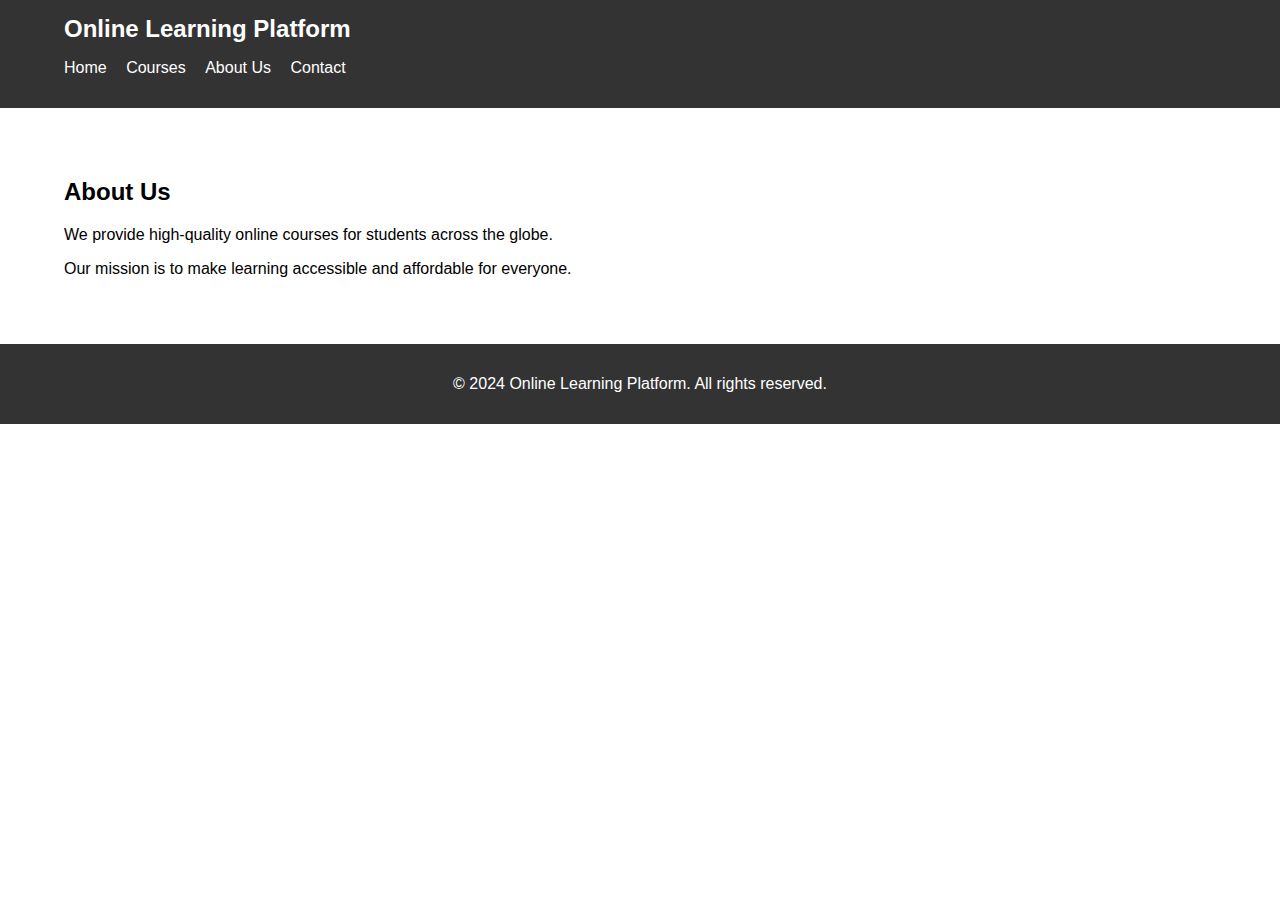
<file: about.html>
<!DOCTYPE html>
<html lang="en">
<head>
    <meta charset="UTF-8">
    <meta name="viewport" content="width=device-width, initial-scale=1.0">
    <title>About Us</title>
    <link rel="stylesheet" href="styles.css">
</head>
<body>
    <header>
        <div class="container">
            <h1>Online Learning Platform</h1>
            <nav>
                <ul>
                    <li><a href="index.html">Home</a></li>
                    <li><a href="courses.html">Courses</a></li>
                    <li><a href="about.html">About Us</a></li>
                    <li><a href="contact.html">Contact</a></li>
                </ul>
            </nav>
        </div>
    </header>

    <section id="about">
        <div class="container">
            <h2>About Us</h2>
            <p>We provide high-quality online courses for students across the globe.</p>
            <p>Our mission is to make learning accessible and affordable for everyone.</p>
        </div>
    </section>

    <footer>
        <div class="container">
            <p>&copy; 2024 Online Learning Platform. All rights reserved.</p>
        </div>
    </footer>
</body>
</html>
</file>
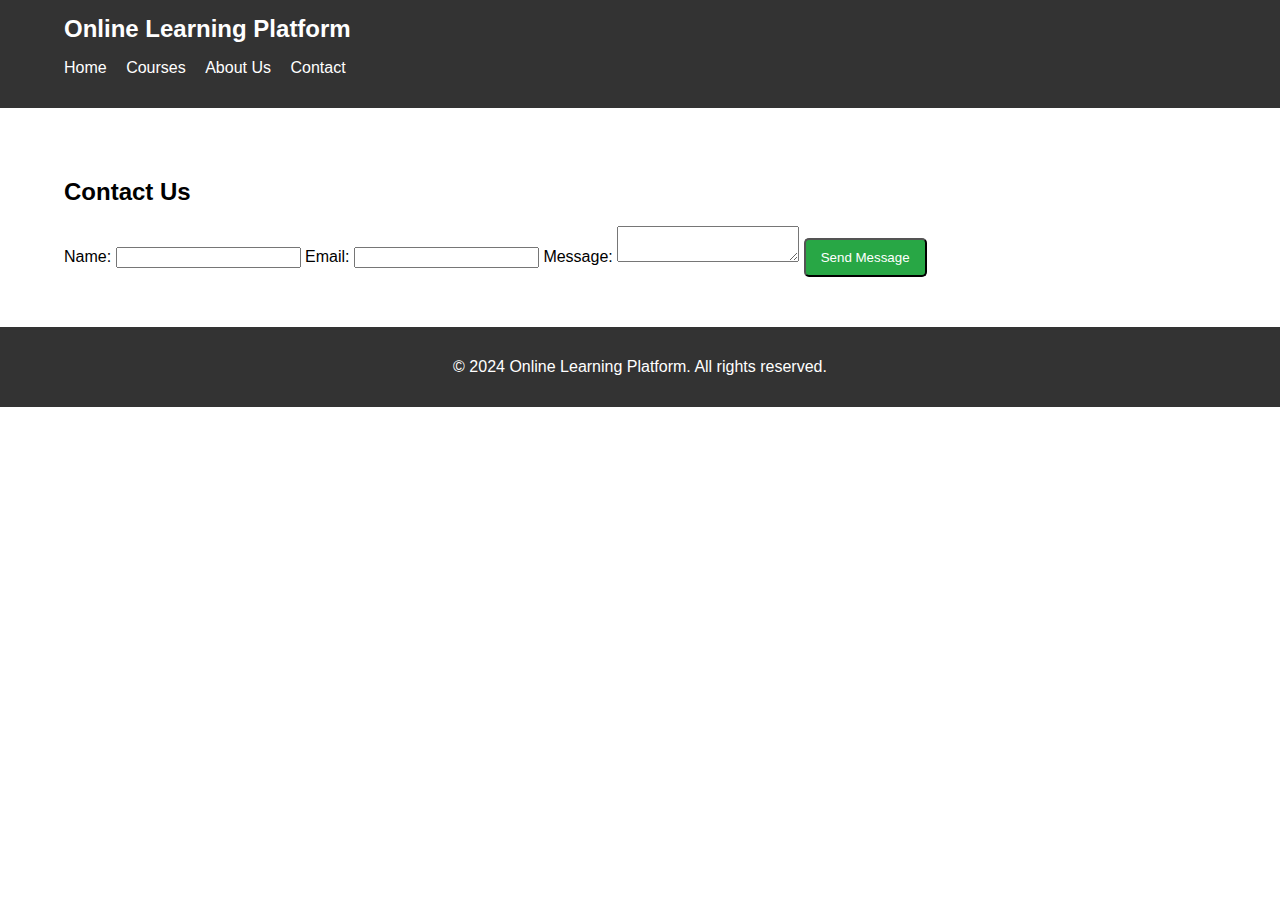
<file: contact.html>
<!DOCTYPE html>
<html lang="en">
<head>
    <meta charset="UTF-8">
    <meta name="viewport" content="width=device-width, initial-scale=1.0">
    <title>Contact Us</title>
    <link rel="stylesheet" href="styles.css">
</head>
<body>
    <header>
        <div class="container">
            <h1>Online Learning Platform</h1>
            <nav>
                <ul>
                    <li><a href="index.html">Home</a></li>
                    <li><a href="courses.html">Courses</a></li>
                    <li><a href="about.html">About Us</a></li>
                    <li><a href="contact.html">Contact</a></li>
                </ul>
            </nav>
        </div>
    </header>

    <section id="contact">
        <div class="container">
            <h2>Contact Us</h2>
            <form action="#">
                <label for="name">Name:</label>
                <input type="text" id="name" name="name" required>
                
                <label for="email">Email:</label>
                <input type="email" id="email" name="email" required>
                
                <label for="message">Message:</label>
                <textarea id="message" name="message" required></textarea>
                
                <button type="submit" class="btn">Send Message</button>
            </form>
        </div>
    </section>

    <footer>
        <div class="container">
            <p>&copy; 2024 Online Learning Platform. All rights reserved.</p>
        </div>
    </footer>

    <script src="script.js"></script> <!-- Link to the JavaScript file -->
</body>
</html>
</file>
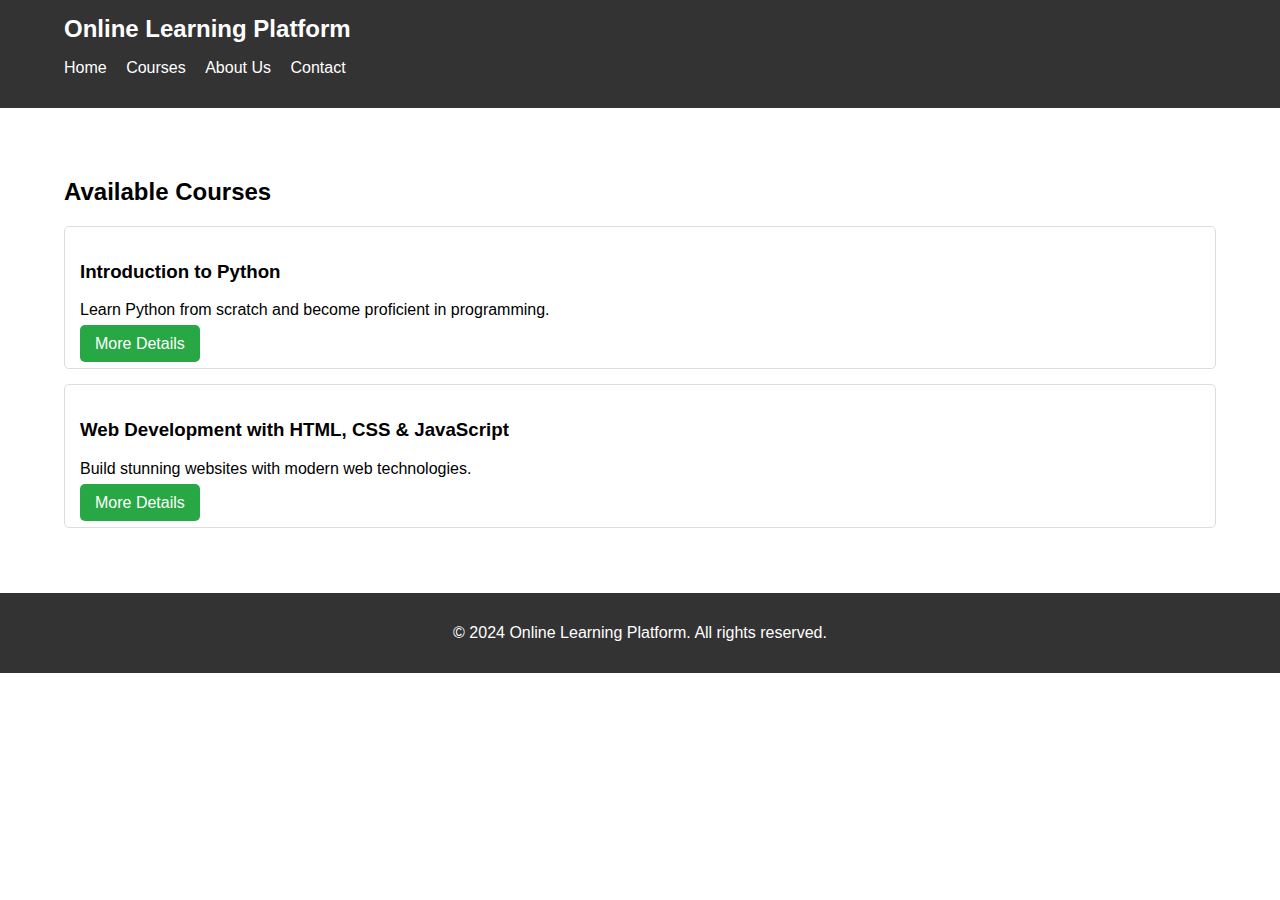
<file: courses.html>
<!DOCTYPE html>
<html lang="en">
<head>
    <meta charset="UTF-8">
    <meta name="viewport" content="width=device-width, initial-scale=1.0">
    <title>Available Courses</title>
    <link rel="stylesheet" href="styles.css">
</head>
<body>
    <header>
        <div class="container">
            <h1>Online Learning Platform</h1>
            <nav>
                <ul>
                    <li><a href="index.html">Home</a></li>
                    <li><a href="courses.html">Courses</a></li>
                    <li><a href="about.html">About Us</a></li>
                    <li><a href="contact.html">Contact</a></li>
                </ul>
            </nav>
        </div>
    </header>

    <section id="courses">
        <div class="container">
            <h2>Available Courses</h2>
            <div class="course-list">
                <div class="course">
                    <h3>Introduction to Python</h3>
                    <p>Learn Python from scratch and become proficient in programming.</p>
                    <a href="python-course.html" class="btn">More Details</a>
                </div>
                <div class="course">
                    <h3>Web Development with HTML, CSS & JavaScript</h3>
                    <p>Build stunning websites with modern web technologies.</p>
                    <a href="web-dev-course.html" class="btn">More Details</a>
                </div>
            </div>
        </div>
    </section>

    <footer>
        <div class="container">
            <p>&copy; 2024 Online Learning Platform. All rights reserved.</p>
        </div>
    </footer>
</body>
</html>
</file>
<file: styles.css>
body {
    font-family: Arial, sans-serif;
    margin: 0;
    padding: 0;
    box-sizing: border-box;
}

.container {
    width: 90%;
    max-width: 1200px;
    margin: 0 auto;
}

header {
    background-color: #333;
    color: #fff;
    padding: 15px 0;
}

header h1 {
    margin: 0;
    font-size: 24px;
}

nav ul {
    list-style: none;
    padding: 0;
}

nav ul li {
    display: inline;
    margin-right: 15px;
}

nav ul li a {
    color: #fff;
    text-decoration: none;
}

#hero {
    background: url('hero-image.jpg') center/cover no-repeat;
    color: #fff;
    padding: 100px 0;
    text-align: center;
}

.btn {
    background-color: #28a745;
    color: #fff;
    padding: 10px 15px;
    text-decoration: none;
    border-radius: 5px;
}

footer {
    background-color: #333;
    color: #fff;
    text-align: center;
    padding: 15px 0;
    position: relative;
    bottom: 0;
    width: 100%;
}

section {
    padding: 50px 0;
}

.course-list {
    display: flex;
    flex-direction: column;
}

.course {
    border: 1px solid #ddd;
    padding: 15px;
    margin-bottom: 15px;
    border-radius: 5px;
}
</file>
